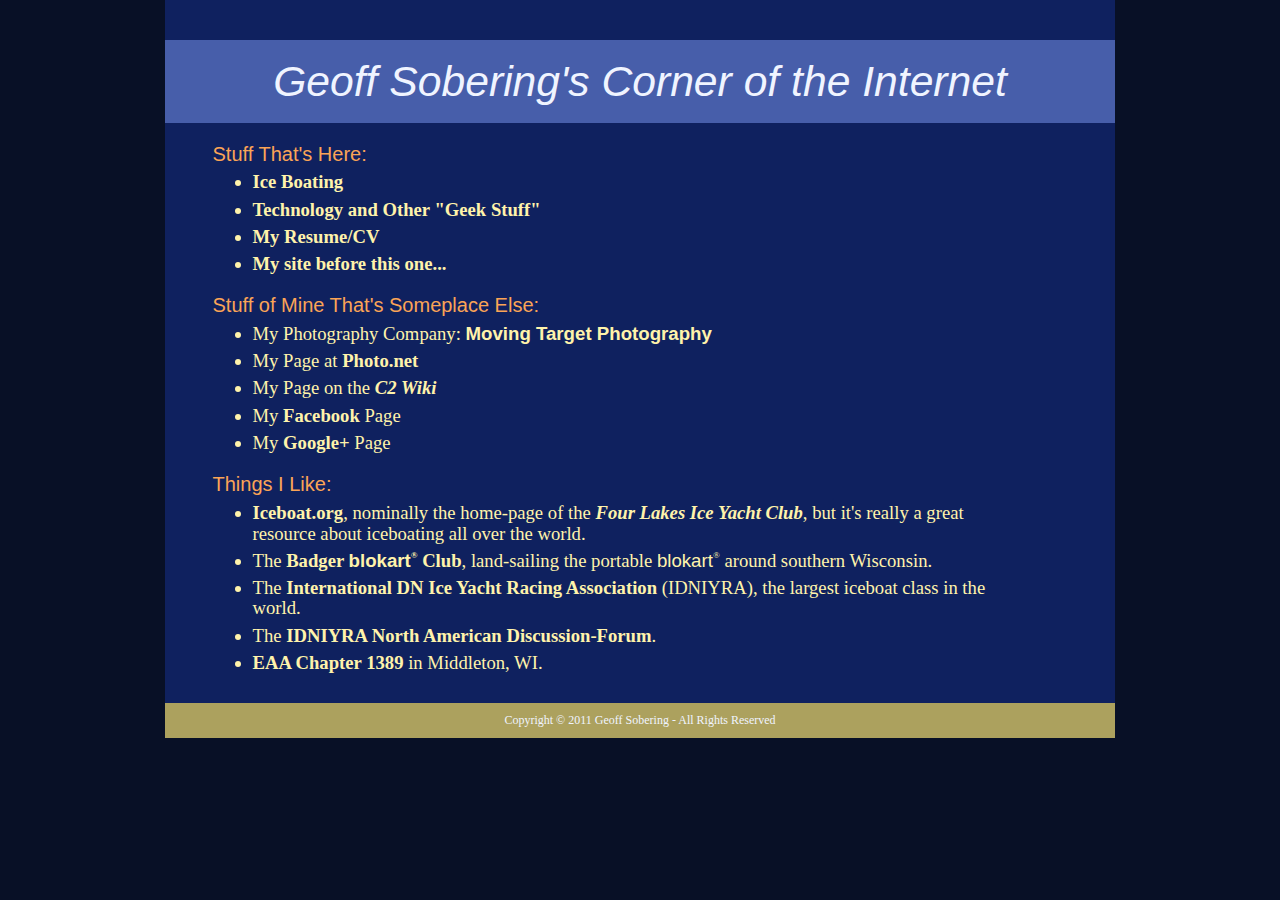
<file: gsn/index.html>
<!DOCTYPE html PUBLIC "-//W3C//DTD HTML 4.01 Transitional//EN">
<html>
<head>
  <meta content="text/html; charset=ISO-8859-1" http-equiv="content-type">
  <meta name ="description" content="Geoff Sobering's Corner of the Internet">
  <meta name="keywords" content="Geoff Sobering GeoffS iceboat iceboating photography aviation sailing planes aircraft land-sailing blokart">
  <title>Geoff Sobering</title>
  <link rel="stylesheet" type="text/css" href="GSNcolors.css" />
  <link rel="stylesheet" type="text/css" href="GSNstyle.css" />
</head>
<body>
   <div style="text-align:center;">
   <div class="contentSection" style="width:950px;margin-left:auto;margin-right:auto;">
      <p style="height:20px;"></p>
      <div style="text-align:center;">
      <p class="topTitle">
         Geoff Sobering's Corner of the Internet
      </p></div>

      <div class="textLeft, indent" style="text-align: left;">
      <h1>Stuff That's Here:</h1>
      <ul>
         <li><a href="/ice">Ice Boating</a></li>
         <li><a href="/tech">Technology and Other "Geek Stuff"</a></li>
         <li><a href="/tech/GeoffSobering.pdf">My Resume/CV</a></li>
         <li><a href="/tc">My site before this one...</a></li>
      </ul>

      <h1>Stuff of Mine That's Someplace Else:</h1>
      <ul>
         <li>My Photography Company: <a href="http://moving-target-photos.com/", target="_blank"><span class="helv">Moving Target Photography</span></a></li>
         <li>My Page at <a href="http://photo.net/photodb/user?user_id=1856724", target="_blank">Photo.net</a></li>
         <li>My Page on the <a href="http://c2.com/cgi/wiki?GeoffSobering", target="_blank"><em>C2 Wiki</em></a></li>
         <li>My <a href="http://facebook.com/gsobering", target="_blank">Facebook</a> Page</li>
         <li>My <a href="https://plus.google.com/u/0/106169973869037596338", target="_blank">Google+</a> Page</li>
      </ul>

      <h1>Things I Like:</h1>
            <ul>
               <li><a href="http://iceboat.org/", target="_blank">Iceboat.org</a>, nominally the home-page of the <em>Four Lakes Ice Yacht Club</em>,
                   but it's really a great resource about iceboating all over the world.</li>
               <li>The <a href="http://badgerblokartclub.org/", target="_blank">Badger <span class="treb">blokart</span><span class="reg">&#174;</span> Club</a>,
                   land-sailing the portable <span class="treb">blokart</span><span class="reg">&#174;</span> around southern Wisconsin.</li>
               <li>The <a href="http://iceboat.org/", target="_blank">International DN Ice Yacht Racing Association</a> (IDNIYRA), the largest iceboat
                   class in the world.</li>
               <li>The <a href="http://dnamerica.org/forum/index.php", target="_blank">IDNIYRA North American Discussion-Forum</a>.</li>
               <li><a href="http://eaa1389.org/", target="_blank">EAA Chapter 1389</a> in Middleton, WI.</li>
      </ul>
      </div>

      <!-- p><hr style="margin-top:30px;"/></p -->
      <p class="footer">Copyright &copy; 2011 Geoff Sobering - All Rights Reserved</p>
   </div>
   </div>
</body>
</html>
</file>
<file: gsn/GSNcolors.css>
.topTitle, .primary-1 { background-color: #475EAA }
primary-1 { color: #475EAA }
.primary-2 { background-color: #465174 }
.contentSection, .primary-3 { background-color: #0F215F }
.primary-3  { color: #0F215F }
.primary-4 { background-color: #B5C6FF }
.primary-4 { color: #B5C6FF }
.primary-5 { background-color: #F0F4FF }
.topTitle, hr, .footer, .primary-5 { color: #F0F4FF }

.secondary-a-1 { background-color: #FBE456 }
.secondary-a-1 { color: #FBE456 }
.footer, .secondary-a-2 { background-color: #ACA15E }
.secondary-a-3 { background-color: #8D7B12 }
.secondary-a-4 { background-color: #FFF3AB }
html, body, a:link, .secondary-a-4 { color: #FFF3AB }
.secondary-a-5 { background-color: #FFFDEE }

.secondary-b-1 { background-color: #FBA456 }
.secondary-b-1, h1 { color: #FBA456 }
.secondary-b-2 { background-color: #AC835E }
.secondary-b-3 { color: #8D4C12 }
.secondary-b-4 { background-color: #FFD3AB }
a:visited, .secondary-b-4 { color: #FFD3AB }
.secondary-b-5 { background-color: #FFF6EE }
.secondary-b-5 { color: #FFF6EE }

html, body { background-color: #081026 }
/* html, body { color: #ffffff } */
/* a:link { color: #ffffff } */
</file>
<file: gsn/GSNstyle.css>
* {
   margin: 0;
}
html, body {
   font-size: 14pt;
   font-family: Palatino Linotype, Book Antiqua, Palatino, serif /*Verdana, Arial, Helvetica, sans-serif*/ ;
}
h1 {
   font-size: 20px;
   font-family: Verdana, Verdana, Geneva, sans-serif;
   font-weight: normal;
   margin-top: 20px;
}
h2 {
   font-family: Verdana,Verdana,Geneva,sans-serif;
   text-align: left;
   margin-top:5px;
   font-size: 18px;
   font-weight: bold;
}
hr {
   margin-top: 15px;
   width: 85%;
   margin-left: auto;
   margin-right: auto;
}
em {
   font-weight: bold;
   font-style:italic;
}
li {
   line-height: 1.1;
   margin-top: 5pt;
}
p.topTitle {
   padding:20px;
   text-align: center;
   margin-left: auto;
   margin-right: auto;
   margin-top: 20px;
   font-family: Verdana, Verdana, Geneva, sans-serif;
   font-size:32pt;
   font-style:italic;
   line-height:1;
}
a:link {
   text-decoration: none;
   font-weight:bold;
}
a:focus, a:hover, a:active { 
   outline-style: dotted;
   outline-width: thin;
}
a:visited {
   text-decoration: underline;
   font-weight: lighter;
}
a.titleLink:link {
   text-decoration: none
}
a.titleLink:visited {
   text-decoration: none;
}
a.mtp:link {
   text-decoration: underline;
   font-weight:bold;
}
a.mtp:visited {
   text-decoration: none;
   font-weight:normal;
}
a.fb:link {
   text-decoration: underline;
   font-weight:bold;
}
a.fb:visited {
   text-decoration: none;
   font-weight:normal;
}
.textLeft {
   text-align: left;
}
.textCtr {
   text-align: center;
}
.blockCtr {
   margin-left: auto;
   margin-right: auto;
}
.footer {
   margin:30px 0 0 0;
   padding-top:10px;
   padding-bottom:10px;
   text-align: center;
   font-size: 9pt;
}
.indentSm {
   margin-left: 2%;
}
.indentMed {
   margin-left: 5%;
}
.indent {
   margin-left: 5%;
   margin-right: 10%;
}
.indent1 {
   margin-left: 10%;
}
.indent2 {
   margin-left: 15%;
}
.indent3 {
   margin-left: 20%;
}
indent4 {
   margin-left: 20%;
}
.rightIndent2 {
   margin-right: 15%
}
.rightIndent3 {
   margin-right: 20%
}
.center {
   margin-right: auto;
   margin-left: auto;
   text-align: center;
}
.logo {
   font-family: Impact, Arial, Helvetica, sans-serif;
   font-style: italic;
   font-size: 48pt;
}
.helv {
   font-family: Arial, Arial, Helvetica, sans-serif;
}
.treb {
   font-family: Trebuchet MS1, Trebuchet MS, sans-serif;
}
span.reg {
   font-size:9px;
   vertical-align:top;
}
</file>
